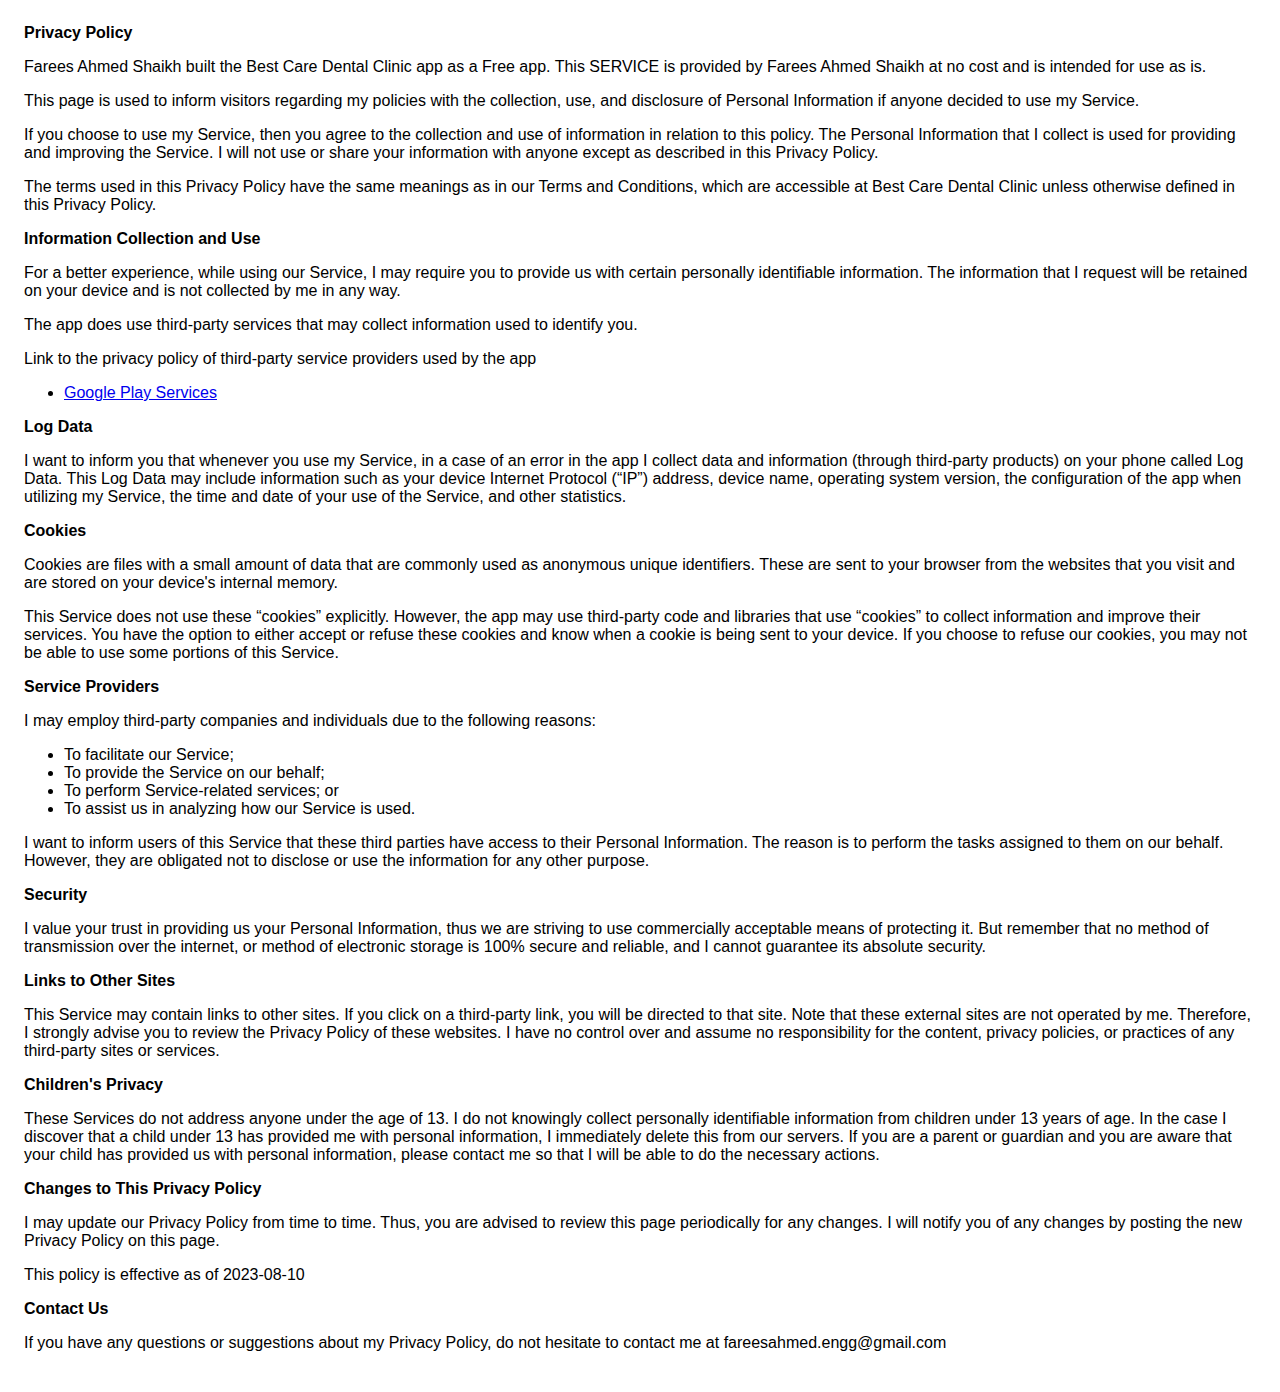
<file: apps/best-care-dental-clinic/privacy-policy.html>
<!DOCTYPE html>
<html lang="en">

<head>
    <meta charset="UTF-8">
    <meta name="viewport" content="width=device-width, initial-scale=1.0">

    <title>Privacy Policy</title>
    <style>
        body {
            font-family: 'Helvetica Neue', Helvetica, Arial, sans-serif;
            padding: 1em;
        }
    </style>
</head>

<body>
    <strong>Privacy Policy</strong>
    <p>
        Farees Ahmed Shaikh built the Best Care Dental Clinic app as
        a Free app. This SERVICE is provided by
        Farees Ahmed Shaikh at no cost and is intended for use as
        is.
    </p>
    <p>
        This page is used to inform visitors regarding my
        policies with the collection, use, and disclosure of Personal
        Information if anyone decided to use my Service.
    </p>
    <p>
        If you choose to use my Service, then you agree to
        the collection and use of information in relation to this
        policy. The Personal Information that I collect is
        used for providing and improving the Service. I will not use or share your information with
        anyone except as described in this Privacy Policy.
    </p>
    <p>
        The terms used in this Privacy Policy have the same meanings
        as in our Terms and Conditions, which are accessible at
        Best Care Dental Clinic unless otherwise defined in this Privacy Policy.
    </p>
    <p><strong>Information Collection and Use</strong></p>
    <p>
        For a better experience, while using our Service, I
        may require you to provide us with certain personally
        identifiable information. The information that
        I request will be retained on your device and is not collected by me in any way.
    </p>
    <div>
        <p>
            The app does use third-party services that may collect
            information used to identify you.
        </p>
        <p>
            Link to the privacy policy of third-party service providers used
            by the app
        </p>
        <ul>
            <li>
                <a href="https://www.google.com/policies/privacy/" target="_blank" rel="noopener noreferrer">Google Play
                    Services</a>
            </li>
        </ul>
    </div>
    <p><strong>Log Data</strong></p>
    <p>
        I want to inform you that whenever you
        use my Service, in a case of an error in the app
        I collect data and information (through third-party
        products) on your phone called Log Data. This Log Data may
        include information such as your device Internet Protocol
        (“IP”) address, device name, operating system version, the
        configuration of the app when utilizing my Service,
        the time and date of your use of the Service, and other
        statistics.
    </p>
    <p><strong>Cookies</strong></p>
    <p>
        Cookies are files with a small amount of data that are
        commonly used as anonymous unique identifiers. These are sent
        to your browser from the websites that you visit and are
        stored on your device's internal memory.
    </p>
    <p>
        This Service does not use these “cookies” explicitly. However,
        the app may use third-party code and libraries that use
        “cookies” to collect information and improve their services.
        You have the option to either accept or refuse these cookies
        and know when a cookie is being sent to your device. If you
        choose to refuse our cookies, you may not be able to use some
        portions of this Service.
    </p>
    <p><strong>Service Providers</strong></p>
    <p>
        I may employ third-party companies and
        individuals due to the following reasons:
    </p>
    <ul>
        <li>To facilitate our Service;</li>
        <li>To provide the Service on our behalf;</li>
        <li>To perform Service-related services; or</li>
        <li>To assist us in analyzing how our Service is used.</li>
    </ul>
    <p>
        I want to inform users of this Service
        that these third parties have access to their Personal
        Information. The reason is to perform the tasks assigned to
        them on our behalf. However, they are obligated not to
        disclose or use the information for any other purpose.
    </p>
    <p><strong>Security</strong></p>
    <p>
        I value your trust in providing us your
        Personal Information, thus we are striving to use commercially
        acceptable means of protecting it. But remember that no method
        of transmission over the internet, or method of electronic
        storage is 100% secure and reliable, and I cannot
        guarantee its absolute security.
    </p>
    <p><strong>Links to Other Sites</strong></p>
    <p>
        This Service may contain links to other sites. If you click on
        a third-party link, you will be directed to that site. Note
        that these external sites are not operated by me.
        Therefore, I strongly advise you to review the
        Privacy Policy of these websites. I have
        no control over and assume no responsibility for the content,
        privacy policies, or practices of any third-party sites or
        services.
    </p>
    <p><strong>Children's Privacy</strong></p>
    <div>
        <p>
            These Services do not address anyone under the age of 13.
            I do not knowingly collect personally
            identifiable information from children under 13 years of age. In the case
            I discover that a child under 13 has provided
            me with personal information, I immediately
            delete this from our servers. If you are a parent or guardian
            and you are aware that your child has provided us with
            personal information, please contact me so that
            I will be able to do the necessary actions.
        </p>
    </div>
    <p><strong>Changes to This Privacy Policy</strong></p>
    <p>
        I may update our Privacy Policy from
        time to time. Thus, you are advised to review this page
        periodically for any changes. I will
        notify you of any changes by posting the new Privacy Policy on
        this page.
    </p>
    <p>This policy is effective as of 2023-08-10</p>
    <p><strong>Contact Us</strong></p>
    <p>
        If you have any questions or suggestions about my
        Privacy Policy, do not hesitate to contact me at fareesahmed.engg@gmail.com
    </p>
</body>

</html>
</file>
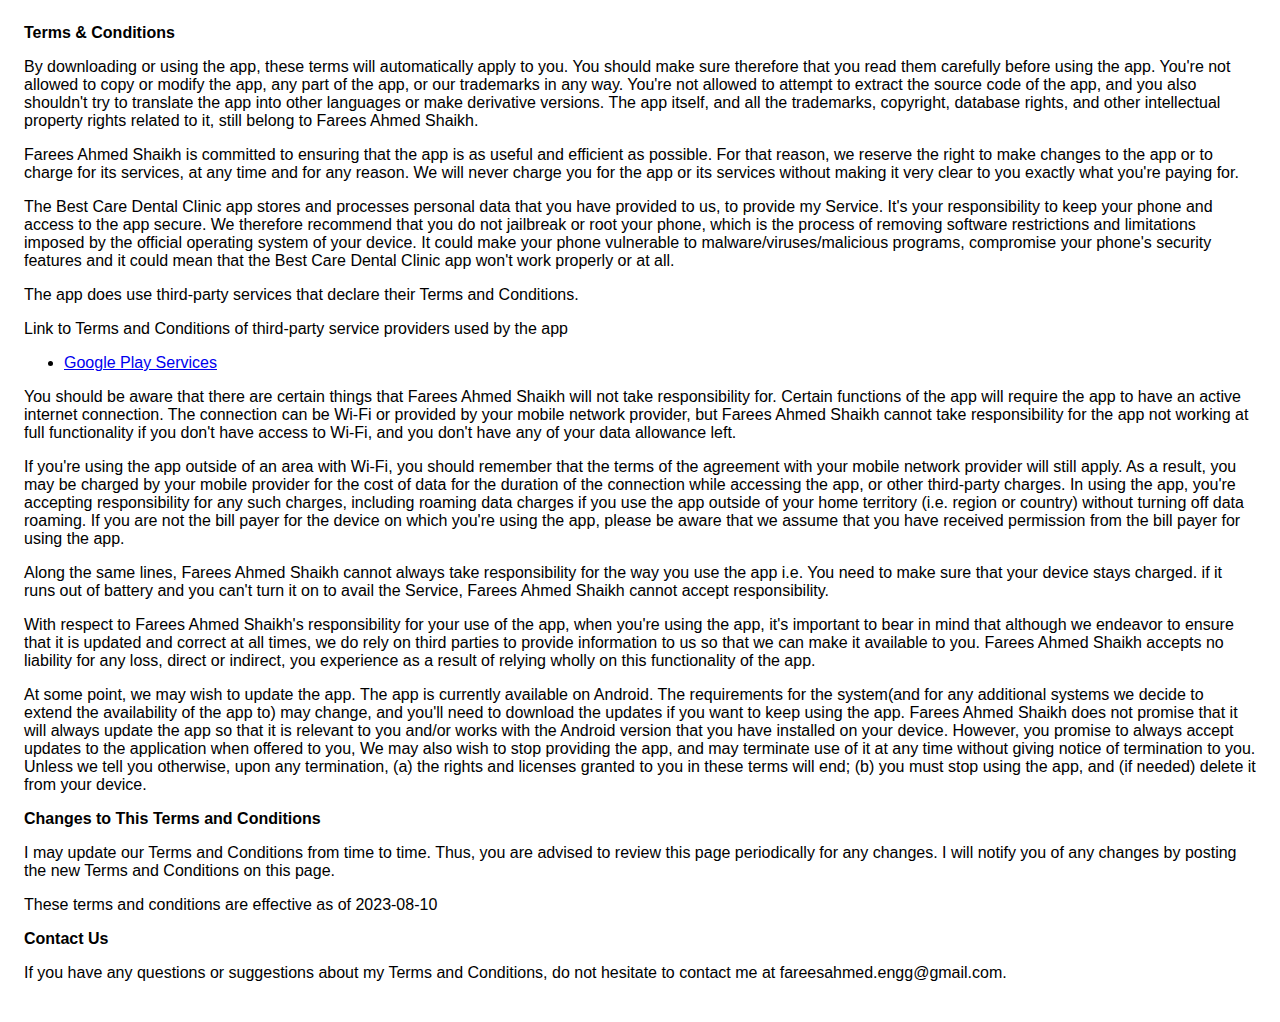
<file: apps/best-care-dental-clinic/terms-and-conditions.html>
<!DOCTYPE html>
<html lang="en">

<head>
    <meta charset="UTF-8">
    <meta name="viewport" content="width=device-width, initial-scale=1.0">
    <title>Terms &amp; Conditions</title>
    <style>
        body {
            font-family: 'Helvetica Neue', Helvetica, Arial, sans-serif;
            padding: 1em;
        }
    </style>
</head>

<body>
    <strong>Terms &amp; Conditions</strong>
    <p>
        By downloading or using the app, these terms will
        automatically apply to you. You should make sure therefore
        that you read them carefully before using the app. You're not
        allowed to copy or modify the app, any part of the app, or
        our trademarks in any way. You're not allowed to attempt to
        extract the source code of the app, and you also shouldn't try
        to translate the app into other languages or make derivative
        versions. The app itself, and all the trademarks, copyright,
        database rights, and other intellectual property rights related
        to it, still belong to Farees Ahmed Shaikh.
    </p>
    <p>
        Farees Ahmed Shaikh is committed to ensuring that the app is
        as useful and efficient as possible. For that reason, we
        reserve the right to make changes to the app or to charge for
        its services, at any time and for any reason. We will never
        charge you for the app or its services without making it very
        clear to you exactly what you're paying for.
    </p>
    <p>
        The Best Care Dental Clinic app stores and processes personal data that
        you have provided to us, to provide my
        Service. It's your responsibility to keep your phone and
        access to the app secure. We therefore recommend that you do
        not jailbreak or root your phone, which is the process of
        removing software restrictions and limitations imposed by the
        official operating system of your device. It could make your
        phone vulnerable to malware/viruses/malicious programs,
        compromise your phone's security features and it could mean
        that the Best Care Dental Clinic app won't work properly or at all.
    </p>
    <div>
        <p>
            The app does use third-party services that declare their
            Terms and Conditions.
        </p>
        <p>
            Link to Terms and Conditions of third-party service
            providers used by the app
        </p>
        <ul>
            <li>
                <a href="https://policies.google.com/terms" target="_blank" rel="noopener noreferrer">Google Play
                    Services</a>
            </li>
        </ul>
    </div>
    <p>
        You should be aware that there are certain things that
        Farees Ahmed Shaikh will not take responsibility for. Certain
        functions of the app will require the app to have an active
        internet connection. The connection can be Wi-Fi or provided
        by your mobile network provider, but Farees Ahmed Shaikh
        cannot take responsibility for the app not working at full
        functionality if you don't have access to Wi-Fi, and you don't
        have any of your data allowance left.
    </p>
    <p></p>
    <p>
        If you're using the app outside of an area with Wi-Fi, you
        should remember that the terms of the agreement with your
        mobile network provider will still apply. As a result, you may
        be charged by your mobile provider for the cost of data for
        the duration of the connection while accessing the app, or
        other third-party charges. In using the app, you're accepting
        responsibility for any such charges, including roaming data
        charges if you use the app outside of your home territory
        (i.e. region or country) without turning off data roaming. If
        you are not the bill payer for the device on which you're
        using the app, please be aware that we assume that you have
        received permission from the bill payer for using the app.
    </p>
    <p>
        Along the same lines, Farees Ahmed Shaikh cannot always take
        responsibility for the way you use the app i.e. You need to
        make sure that your device stays charged. if it runs out of
        battery and you can't turn it on to avail the Service,
        Farees Ahmed Shaikh cannot accept responsibility.
    </p>
    <p>
        With respect to Farees Ahmed Shaikh's responsibility for your
        use of the app, when you're using the app, it's important to
        bear in mind that although we endeavor to ensure that it is
        updated and correct at all times, we do rely on third parties
        to provide information to us so that we can make it available
        to you. Farees Ahmed Shaikh accepts no liability for any
        loss, direct or indirect, you experience as a result of
        relying wholly on this functionality of the app.
    </p>
    <p>
        At some point, we may wish to update the app. The app is
        currently available on Android. The requirements for the
        system(and for any additional systems we
        decide to extend the availability of the app to) may change,
        and you'll need to download the updates if you want to keep
        using the app. Farees Ahmed Shaikh does not promise that it
        will always update the app so that it is relevant to you
        and/or works with the Android version that you have
        installed on your device. However, you promise to always
        accept updates to the application when offered to you, We may
        also wish to stop providing the app, and may terminate use of
        it at any time without giving notice of termination to you.
        Unless we tell you otherwise, upon any termination, (a) the
        rights and licenses granted to you in these terms will end;
        (b) you must stop using the app, and (if needed) delete it
        from your device.
    </p>
    <p><strong>Changes to This Terms and Conditions</strong></p>
    <p>
        I may update our Terms and Conditions
        from time to time. Thus, you are advised to review this page
        periodically for any changes. I will
        notify you of any changes by posting the new Terms and
        Conditions on this page.
    </p>
    <p>
        These terms and conditions are effective as of 2023-08-10
    </p>
    <p><strong>Contact Us</strong></p>
    <p>
        If you have any questions or suggestions about my
        Terms and Conditions, do not hesitate to contact me
        at fareesahmed.engg@gmail.com.
    </p>
</body>

</html>
</file>
